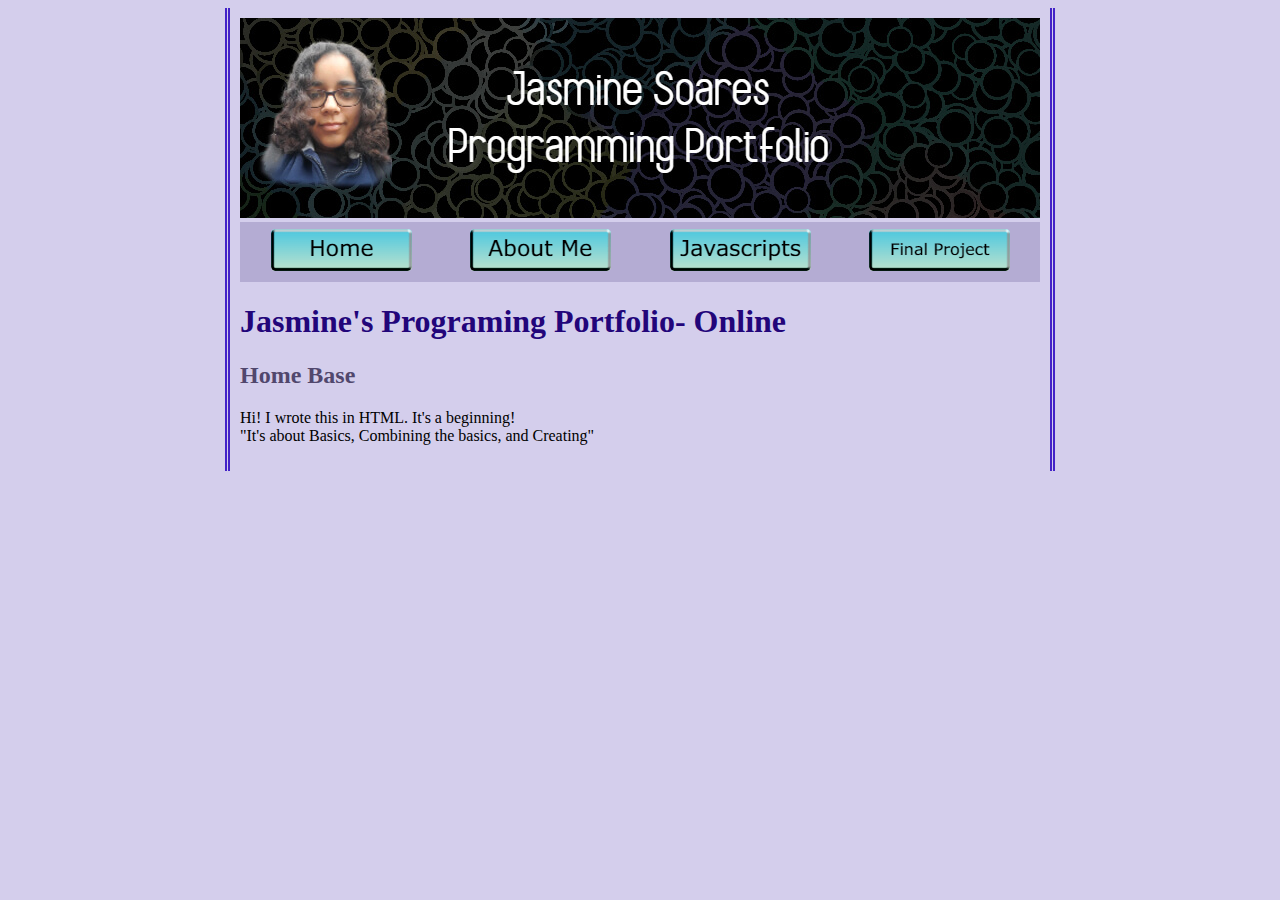
<file: index.html>
<!DOCTYPE html>
<html>
    <head>
        <link rel="stylesheet" href="mystyle.css">
        <meta charset="utf-8">
        <title>Jasmine's Programming Portfolio- Home</title>
    </head>
    <div class="webpageContent">
        <body>
            <img src="myBanner.jpg" id="banner-img">
            <table id="nav-table">
                <tr>
                    <td align="center"><a href="index.html"><img src="home.png"></a></td>
                    <td align="center"><a href="about.html"><img src="about.png"></a></td>
                    <td align="center"><a href="javascripts.html"><img src="javascripts.png"></a></td>
                    <td align="center"><a href="finalProj.html"><img src="finProjBut.png"></a></td>
                    <!-- This is a comment in HTML<td align="center"><a href="rebutton.html"><img src="rebbutton.png"></a></td> -->

                </tr>
            </table>
            <h1>Jasmine's Programing Portfolio- Online</h1>
            <h2>Home Base</h2>
            <p>Hi! I wrote this in HTML. It's a beginning! 
                <br> "It's about Basics, Combining the basics, and Creating"</p>
        </body>
    </div>
</html>
</file>
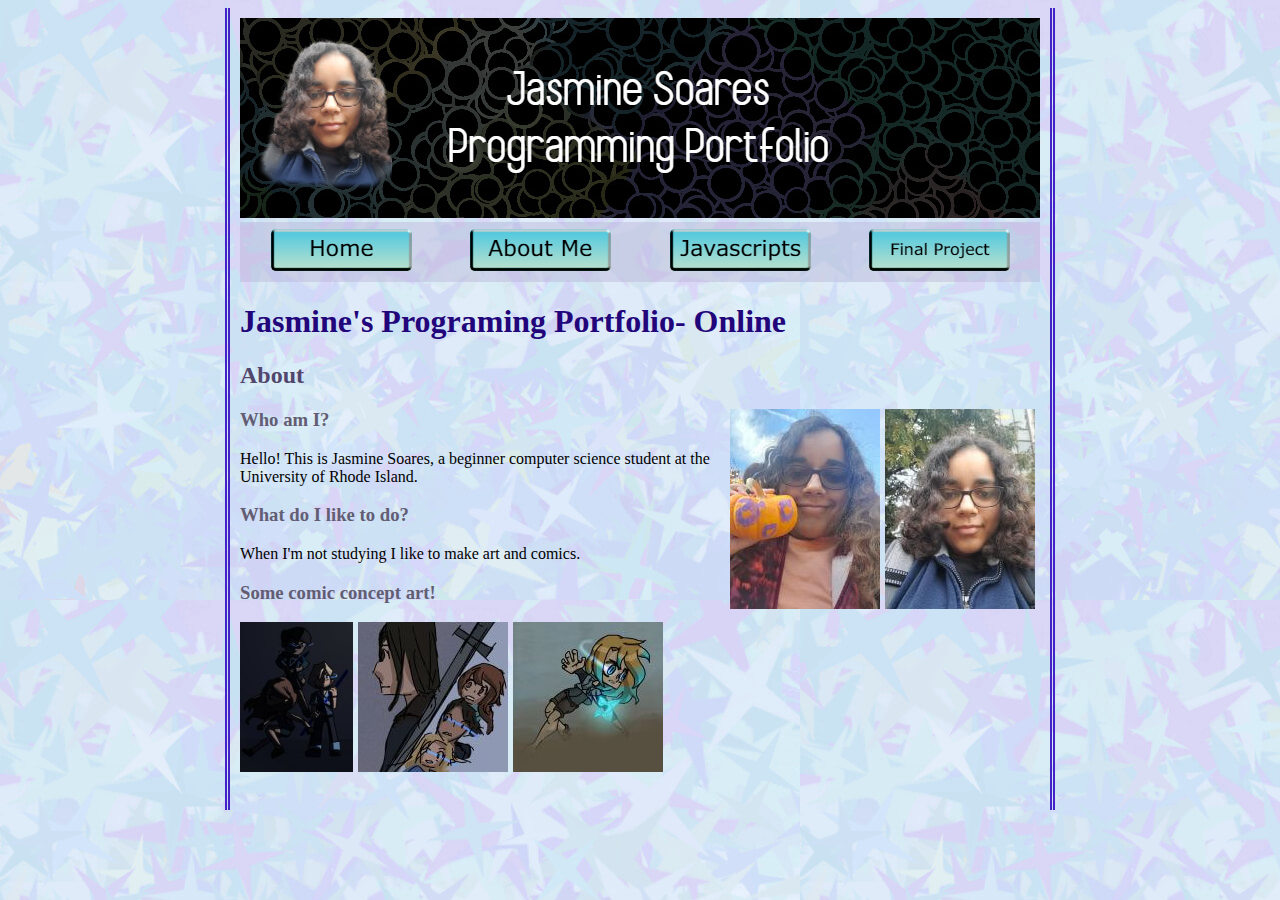
<file: about.html>
<!DOCTYPE html>
<html>
    <head>
        <link rel="stylesheet" href="mystyle.css">
        <meta charset="utf-8">
        <style>
            body {background-image: url(myBackground.jpg);}
        </style>
        <title>Jasmine's Programming Portfolio- About</title>
    </head>
    <div class="webpageContent">
        <body>
            <img src="myBanner.jpg" id="banner-img">
            <table style="width: 800px; background-color: rgba(180, 172, 211, 0.388);">
                <tr>
                    <td align="center"><a href="index.html"><img src="home.png"></a></td>
                    <td align="center"><a href="about.html"><img src="about.png"></a></td>
                    <td align="center"><a href="javascripts.html"><img src="javascripts.png"></a></td>
                    <td align="center"><a href="finalProj.html"><img src="finProjBut.png"></a></td>
                    <!-- This is a comment in HTML<td align="center"><a href="rebutton.html"><img src="rebbutton.png"></a></td> -->
                </tr>
            </table>
            <h1>Jasmine's Programing Portfolio- Online</h1>
            <h2>About</h2>
            <img src="jasmine.jpg" id="jasmineWbg">
            <img src="pumpkin.jpg" id="pumpkin-img">
            <h3>Who am I?</h3>
            <p>Hello! This is Jasmine Soares, a beginner computer science student at the University of Rhode Island.</p>
            <h3>What do I like to do?</h3>
            <p>When I'm not studying I like to make art and comics.</p>
            <h3>Some comic concept art!</h3>
            <img src="art1560.jpg" id="art1560_img">
            <img src="art1640.jpg" id="art1640_img">
            <img src="art1673.jpg" id="art1673_img">
            <p id="hideText"> z </br> z </br> z </br> z </br> z </br>z </br> z </br> z </br> z </br> 
            </p>
        </body>
    </div>
</html>
</file>
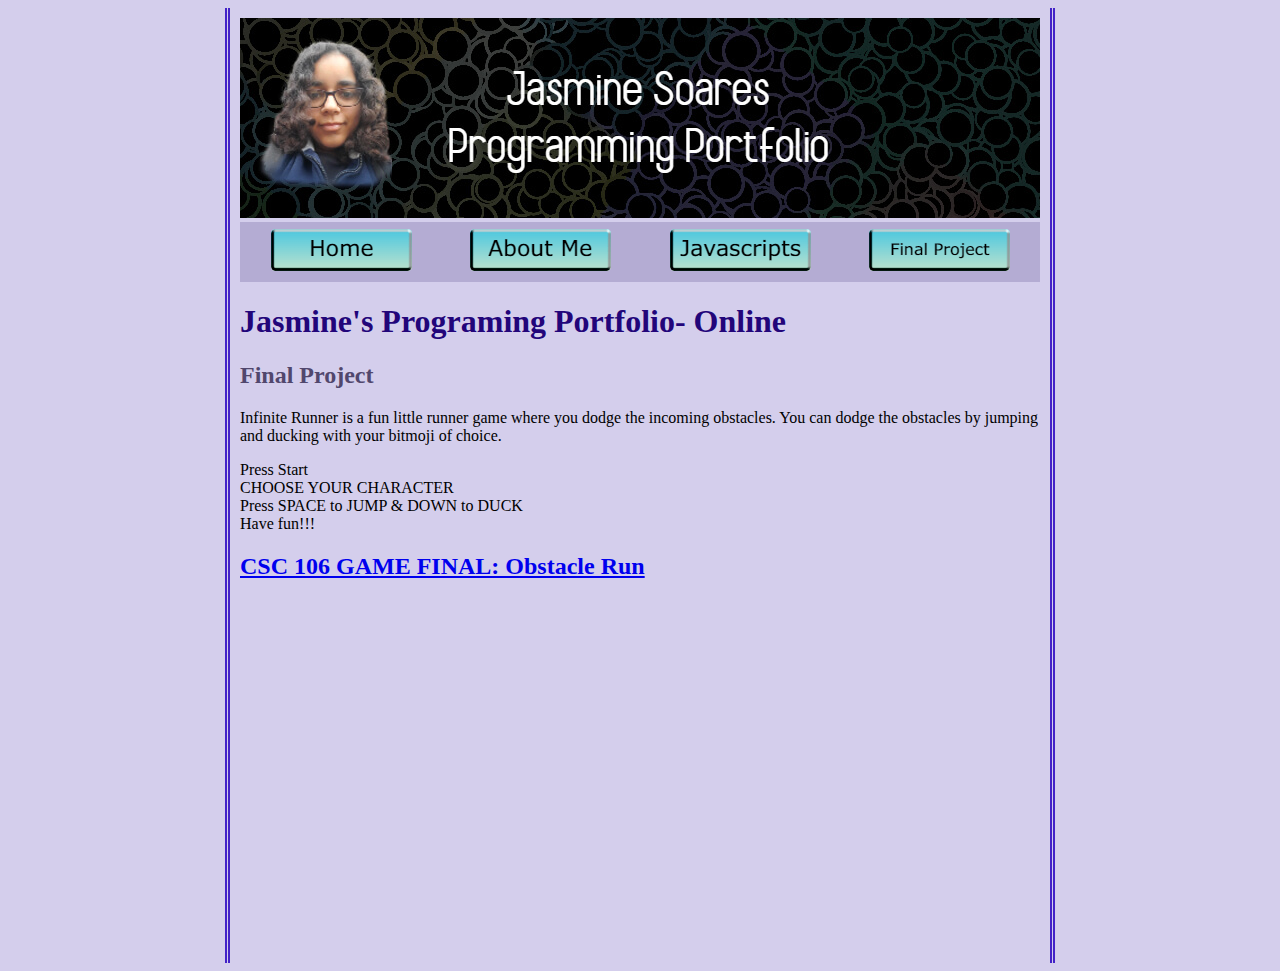
<file: finalProj.html>
<!DOCTYPE html>
<!DOCTYPE html>
<html>
    <head>
        <link rel="stylesheet" href="mystyle.css">
        <meta charset="utf-8">
        <title>Jasmine's Programming Portfolio- Final Project</title>
    </head>
    <div class="webpageContent">
        <body>
            <img src="myBanner.jpg" id="banner-img">
            <table id="nav-table">
                <tr>
                    <td align="center"><a href="index.html"><img src="home.png"></a></td>
                    <td align="center"><a href="about.html"><img src="about.png"></a></td>
                    <td align="center"><a href="javascripts.html"><img src="javascripts.png"></a></td>
                    <td align="center"><a href="finalProj.html"><img src="finProjBut.png"></a></td>
                    <!-- This is a comment in HTML<td align="center"><a href="rebutton.html"><img src="rebbutton.png"></a></td> -->
                </tr>
            </table>
            <h1>Jasmine's Programing Portfolio- Online</h1>
            <h2>Final Project</h2>
            <p>Infinite Runner is a fun little runner game where you dodge the incoming obstacles. You can dodge the obstacles by jumping and ducking with your bitmoji of choice.</p>
            <p>Press Start <br> CHOOSE YOUR CHARACTER <br> Press SPACE to JUMP & DOWN to DUCK <br> Have fun!!!</p>

            <div class="khanContent">
                <h2><a href="https://www.khanacademy.org/computer-programming/csc-106-game-final-obstacle-run/5723382993305600">CSC 106 GAME FINAL: Obstacle Run</a></h2>
                <script src="https://www.khanacademy.org/computer-programming/csc-106-game-final-obstacle-run/5723382993305600/embed.js?editor=no&buttons=no&author=no&embed=yes"></script>
            </div>
            <p id="hideText"> z </br>  
            <iframe width="560" height="315" src="https://www.youtube.com/embed/TvGlG3R1pyg?si=E0W9skhXc3BmUQNA" title="YouTube video player" frameborder="0" allow="accelerometer; autoplay; clipboard-write; encrypted-media; gyroscope; picture-in-picture; web-share" referrerpolicy="strict-origin-when-cross-origin" allowfullscreen></iframe>


        </body>
    </div>
</html>
</file>
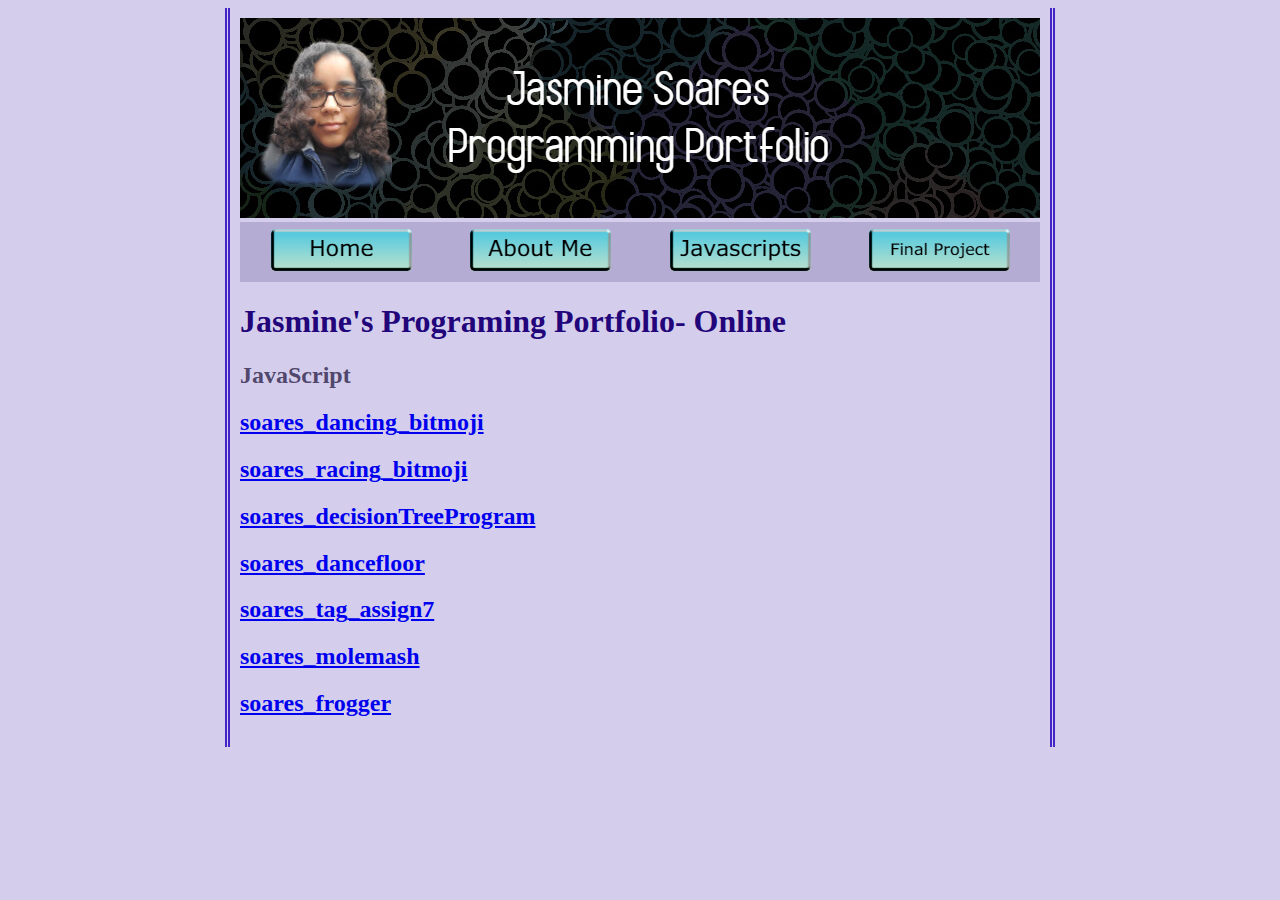
<file: javascripts.html>
<!DOCTYPE html>
<html>
    <head>
        <link rel="stylesheet" href="mystyle.css">
        <meta charset="utf-8">
        <title>Jasmine's Programming Portfolio- JavaScript</title>
    </head>
    <div class="webpageContent">
        <body>
            <img src="myBanner.jpg" id="banner-img">
            <table id="nav-table">
                <tr>
                    <td align="center"><a href="index.html"><img src="home.png"></a></td>
                    <td align="center"><a href="about.html"><img src="about.png"></a></td>
                    <td align="center"><a href="javascripts.html"><img src="javascripts.png"></a></td>
                    <td align="center"><a href="finalProj.html"><img src="finProjBut.png"></a></td>
                    <!-- This is a comment in HTML<td align="center"><a href="rebutton.html"><img src="rebbutton.png"></a></td> -->
                </tr>
            </table>
            <h1>Jasmine's Programing Portfolio- Online</h1>
            <h2>JavaScript</h2>

            <div class="khanContent">
                <h2><a href="https://www.khanacademy.org/computer-programming/soares_dancing_bitmoji/5746351613853696">soares_dancing_bitmoji</a></h2>
                <script src="https://www.khanacademy.org/computer-programming/soares_dancing_bitmoji/5746351613853696/embed.js?editor=no&buttons=no&author=no&embed=yes"></script>
                
                <h2><a href="https://www.khanacademy.org/computer-programming/soares_racingbitmojifun/4715751926841344">soares_racing_bitmoji</a></h2>
                <script src="https://www.khanacademy.org/computer-programming/soares_racingbitmojifun/4715751926841344/embed.js?editor=no&buttons=no&author=no&embed=yes"></script>

                <h2><a href="https://www.khanacademy.org/computer-programming/soares_decisiontreeprogram/5223286427009024">soares_decisionTreeProgram</a></h2>
                <script src="https://www.khanacademy.org/computer-programming/soares_decisiontreeprogram/5223286427009024/embed.js?editor=no&buttons=no&author=no&embed=yes"></script>
            
                <h2><a href="https://www.khanacademy.org/computer-programming/soares_dancefloor/5875828844576768">soares_dancefloor</a></h2>
                <script src="https://www.khanacademy.org/computer-programming/soares_dancefloor/5875828844576768/embed.js?editor=no&buttons=no&author=no&embed=yes"></script>

                <h2><a href="https://www.khanacademy.org/computer-programming/assignment-7/4779777773453312">soares_tag_assign7</a></h2>
                <script src="https://www.khanacademy.org/computer-programming/assignment-7/4779777773453312/embed.js?editor=no&buttons=no&author=no&embed=yes"></script>

                <h2><a href="https://www.khanacademy.org/computer-programming/bitmojieboefoeinf/6316702583930880">soares_molemash</a>
                </h2><script src="https://www.khanacademy.org/computer-programming/bitmojieboefoeinf/6316702583930880/embed.js?editor=no&buttons=no&author=no&embed=yes"></script>

                <h2><a href="https://www.khanacademy.org/computer-programming/soares_frogger/5698621478191104">soares_frogger</a>
                </h2><script src="https://www.khanacademy.org/computer-programming/soares_frogger/5698621478191104/embed.js?editor=no&buttons=no&author=no&embed=yes"></script>
            </div>
        </body>
    </div>
</html>
</file>
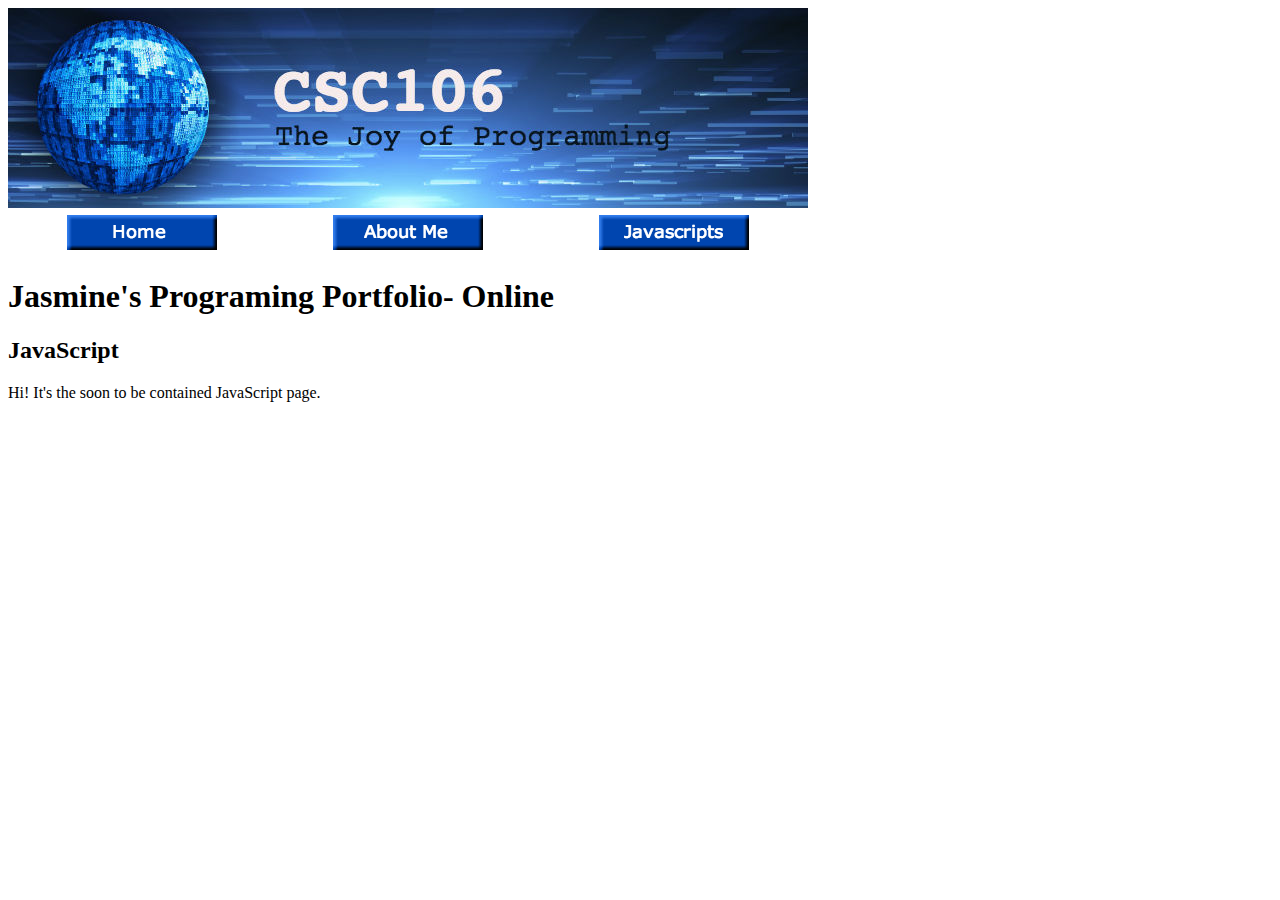
<file: js.html>
<!DOCTYPE html>
<html>
    <head>
        <meta charset="utf-8">
        <title>Jasmine's Programming Portfolio- JavaScript</title>
    </head>
    <body>
        <img src="bannercsc.jpg" width="800px">
        <table width="800px">
            <tr>
                <td align="center"><a href="index.html"><img src="buttonhome.png"></a></td>
                <td align="center"><a href="about.html"><img src="buttonaboutme.png"></a></td>
                <td align="center"><a href="js.html"><img src="buttonjs.png"></a></td>
            </tr>
        </table>
        <h1>Jasmine's Programing Portfolio- Online</h1>
        <h2>JavaScript</h2>
        <p>Hi! It's the soon to be contained JavaScript page.</p>
    </body>
</html>
</file>
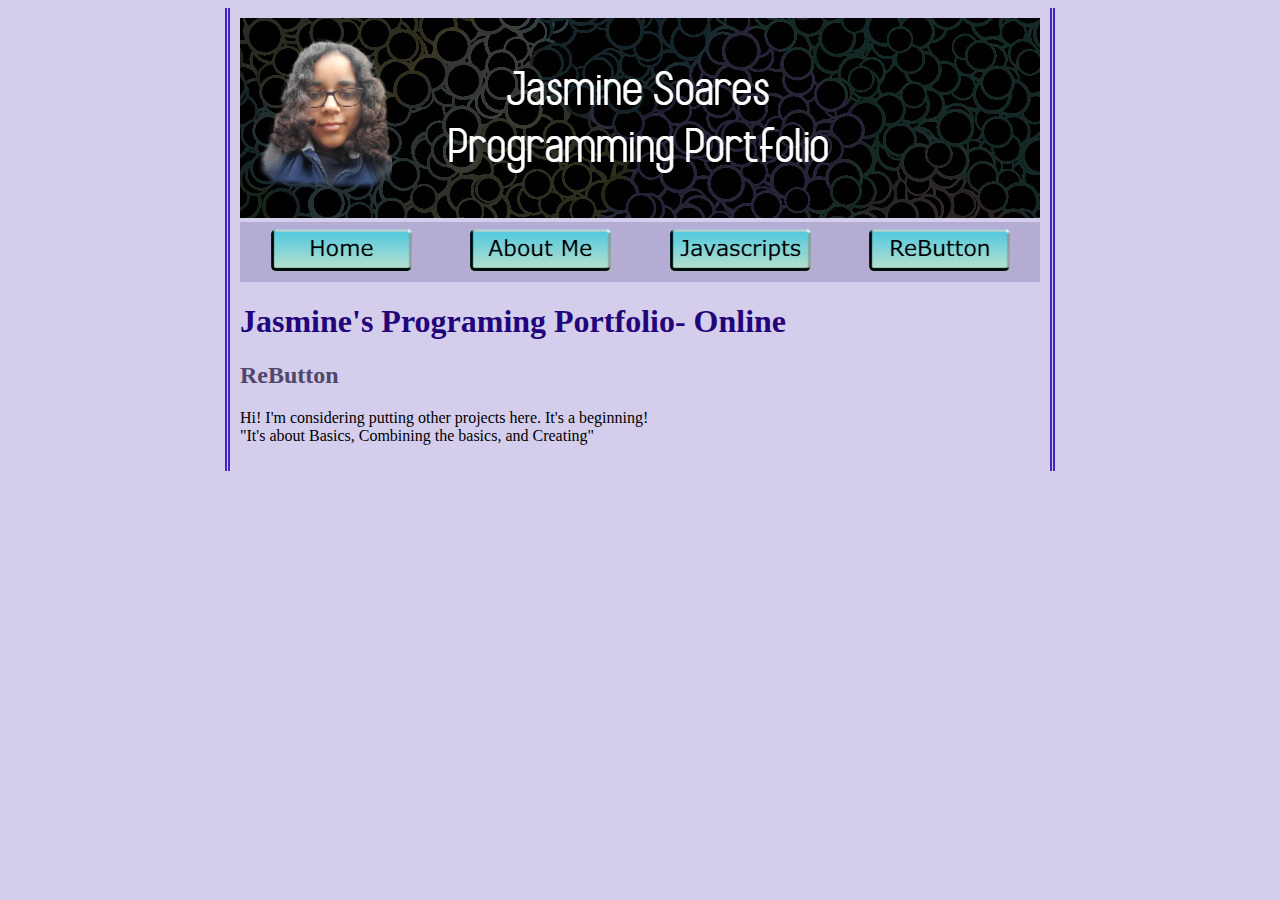
<file: rebutton.html>
<!DOCTYPE html>
<html>
    <head>
        <link rel="stylesheet" href="mystyle.css">
        <meta charset="utf-8">
        <title>Jasmine's Programming Portfolio- Home</title>
    </head>
    <div class="webpageContent">
        <body>
            <img src="myBanner.jpg" id="banner-img">
            <table id="nav-table">
                <tr>
                    <td align="center"><a href="index.html"><img src="home.png"></a></td>
                    <td align="center"><a href="about.html"><img src="about.png"></a></td>
                    <td align="center"><a href="javascripts.html"><img src="javascripts.png"></a></td>
                    <td align="center"><a href="rebutton.html"><img src="rebbutton.png"></a></td>
                </tr>
            </table>
            <h1>Jasmine's Programing Portfolio- Online</h1>
            <h2>ReButton</h2>
            <p>Hi! I'm considering putting other projects here. It's a beginning! 
                <br> "It's about Basics, Combining the basics, and Creating"</p>
        </body>
    </div>
</html>
</file>
<file: mystyle.css>
.webpageContent {
    width: 800px;
    margin:auto;
    padding:10px;
    border-left: 5px double rgb(67, 34, 199);
    border-right: 5px double rgb(67, 34, 199);
}

body {background-color: rgb(212, 206, 236);}

h1 {color: rgb(34, 5, 122);}  

h2 {color: rgb(81, 71, 109);}  

#banner-img{width: 800px;}
#nav-table{width: 800px; background-color: rgb(180, 172, 211);}

h3 {color: rgb(99, 93, 116);}  

#jasmineWbg{width: 150px; float: right; margin-right: 5px; margin-bottom: 5px;}
#pumpkin-img{width:150px; float: right; margin-right: 5px; margin-bottom: 5px;}

#art1560_img{height: 150px; float: left; margin-right: 5px;}
#art1640_img{height: 150px; float: left; margin-right: 5px;}
#art1673_img{height: 150px;float: left; margin-right: 5px;}

#hideText{color: transparent}
</file>
